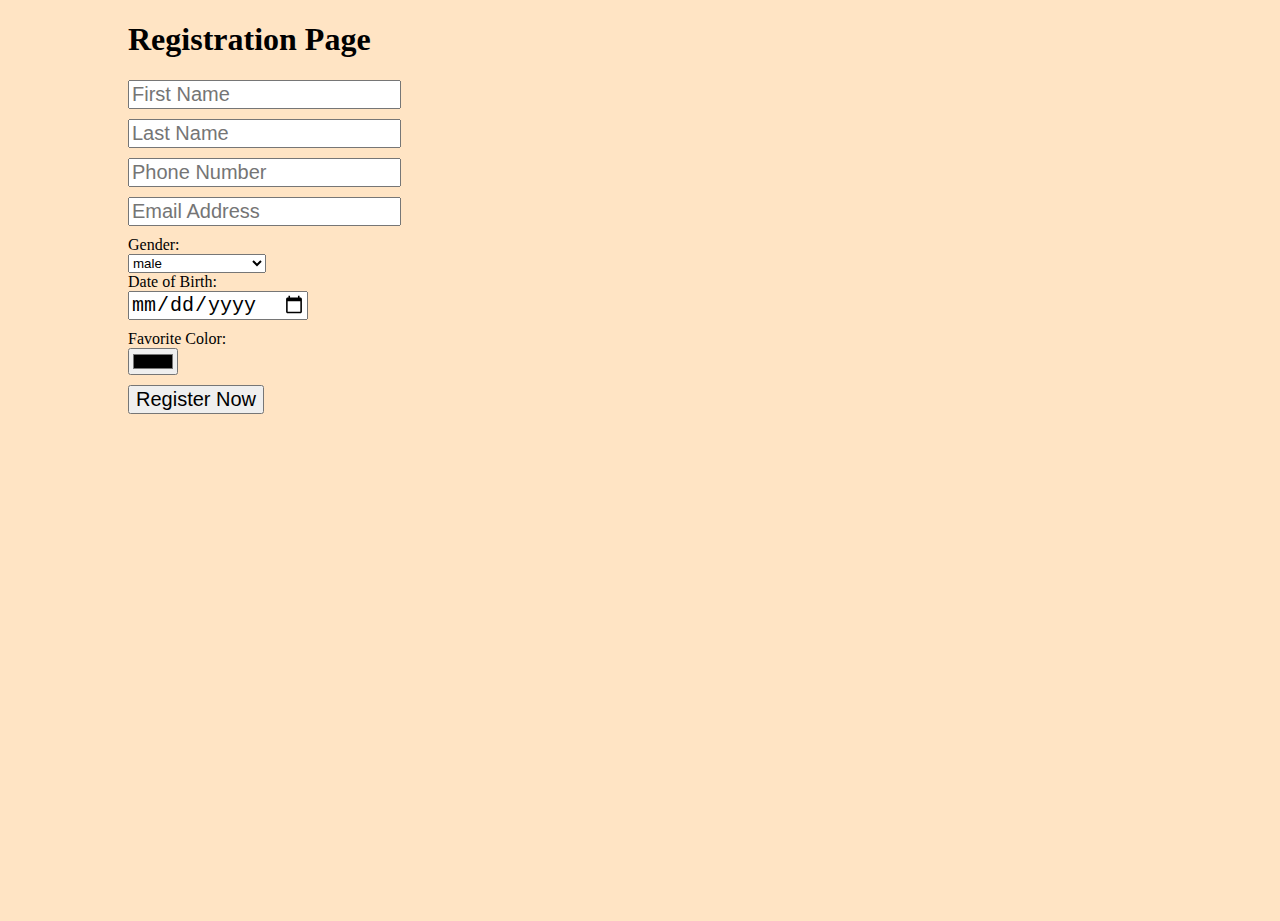
<file: index.html>
<!DOCTYPE html>
<html lang="en">
<head>
    <meta charset="UTF-8">
    <meta http-equiv="X-UA-Compatible" content="IE=edge">
    <meta name="viewport" content="width=device-width, initial-scale=1.0">
    <link rel="stylesheet" href="style.css">
    <title>registration page</title>
</head>
<body>
    <header>
        <h1>Registration Page</h1>
    </header>
    <main>
        <form action="login.html">
            <input required type="text" name="first name" id="firstName" placeholder="First Name">
            <input required type="text" name="last name" id="lastName" placeholder="Last Name">
            <input required type="tel" name="telephone number" id="tel" placeholder="Phone Number">
            <input required type="email" name="email" id="email" placeholder="Email Address">
            <label for="gender">Gender:</label> <br>
            <select name="gender" id="gender">
                <option value="male">male</option>
                <option value="female">female</option>
                <option value="preferred not to say">preferred not to say</option>
            </select> <br>
            <label for="date of birth">Date of Birth:</label>
            <input required type="date" name="date of birth" id="dateOfBirth">
            <label for="color">Favorite Color:</label>
            <input type="color" name="color" id="favoriteColor">
            <input type="submit" value="Register Now" id="register-btn">
        </form>

    </main>
</body>
</html>
</file>
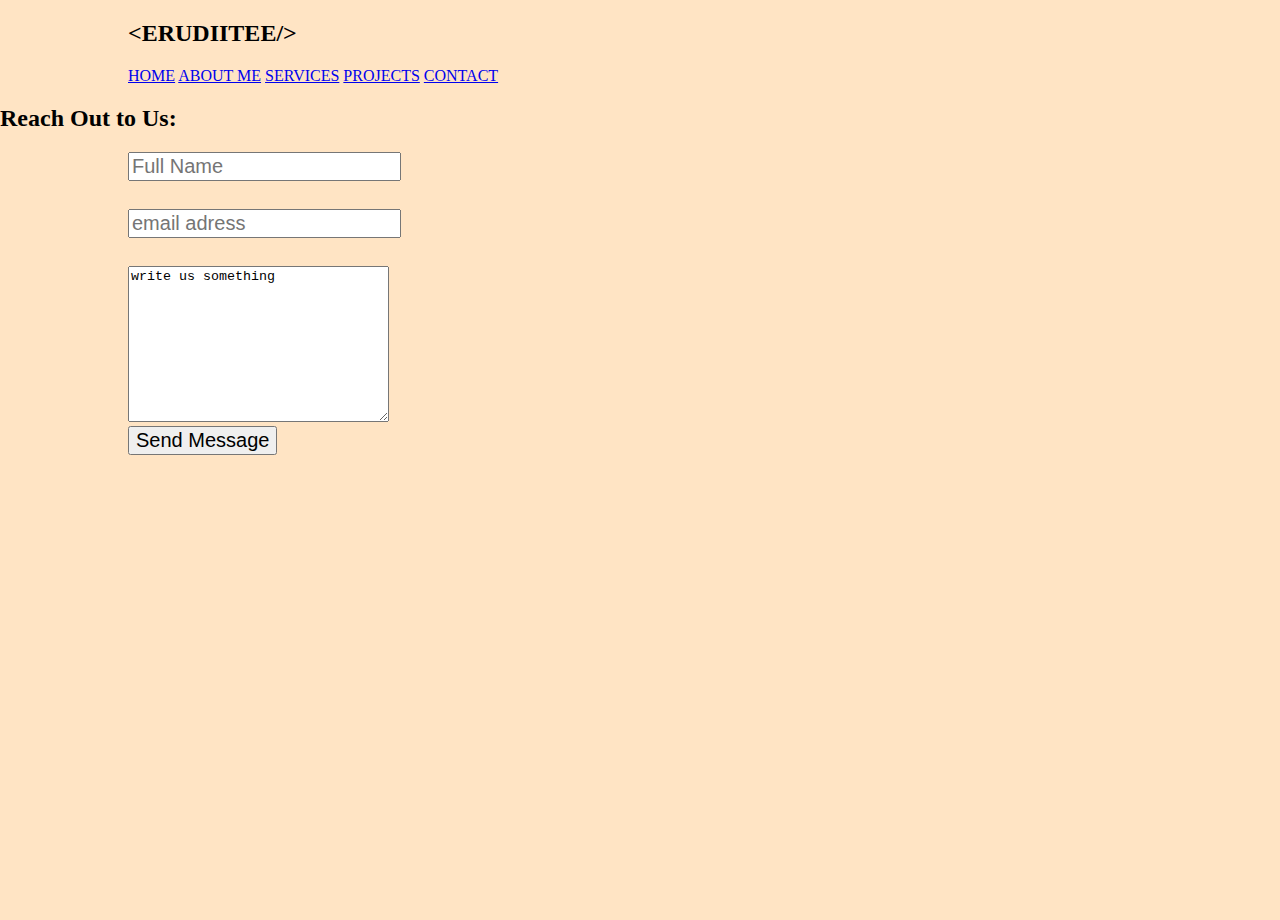
<file: contact.html>
<!DOCTYPE html>
<html lang="en">
  <head>
    <meta charset="UTF-8" />
    <meta http-equiv="X-UA-Compatible" content="IE=edge" />
    <meta name="viewport" content="width=device-width, initial-scale=1.0" />
    <title>Document</title>

    <link rel="stylesheet" href="style.css" />
  </head>

  <body>
    <header>
      <nav class="navbar">
        <div class="logo"><h2>&ltERUDIITEE/&gt</h2></div>
        <div class="navlink">
          <a href="index.html">HOME</a>
          <a href="/#about">ABOUT ME</a>
          <a href="/#services">SERVICES</a>
          <a href="#projects">PROJECTS</a>
          <a href="contact.html" class="contact">CONTACT</a>
        </div>
      </nav>
    </header>
    <main>
      <section>
        <h2>Reach Out to Us:</h2>
        <div>
          <form action="">
            <input
              type="text"
              name="fullName"
              id="fullName"
              placeholder="Full Name"
              required
            />
            <br />
            <input
              type="email"
              name="email"
              id="email"
              placeholder="email adress"
              required
            />
            <br />
            <textarea name="" id="" cols="30" rows="10" required>
write us something</textarea
            >
            <br />
            <input type="submit" value="Send Message" />
          </form>
        </div>
      </section>
    </main>
  </body>
</html>
</file>
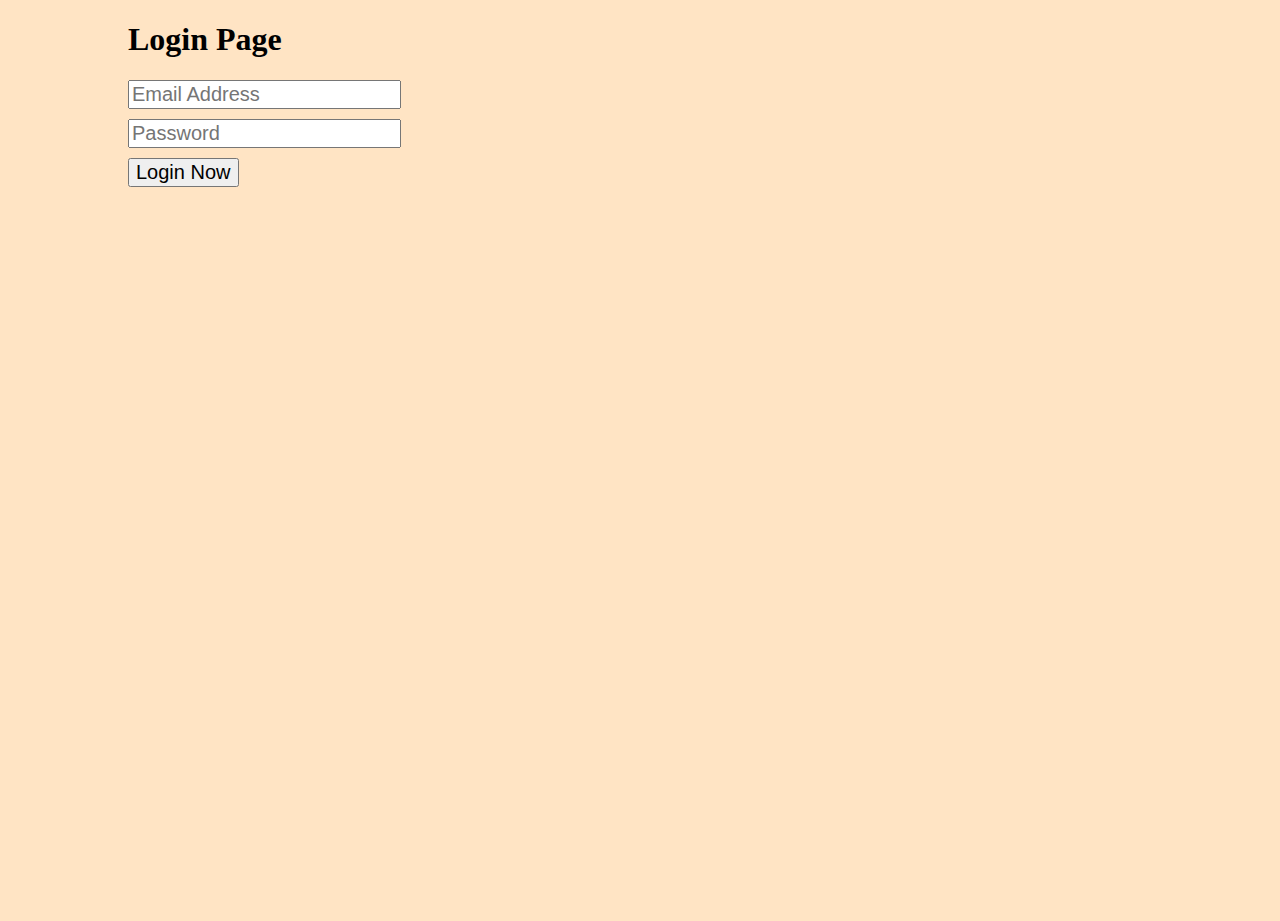
<file: login.html>
<!DOCTYPE html>
<html lang="en">
  <head>
    <meta charset="UTF-8" />
    <meta http-equiv="X-UA-Compatible" content="IE=edge" />
    <meta name="viewport" content="width=device-width, initial-scale=1.0" />
    <link rel="stylesheet" href="style.css" />
    <title>login page</title>
  </head>
  <body>
    <header>
      <h1>Login Page</h1>
    </header>
    <main>
        <form action="success.html">
            <input required type="email" name="email" id="email" placeholder="Email Address">
            <input required type="password" name="password" id="password" placeholder="Password">
            <input type="submit" value="Login Now" id="login-btn">
        </form>

    </main>
  </body>
</html>
</file>
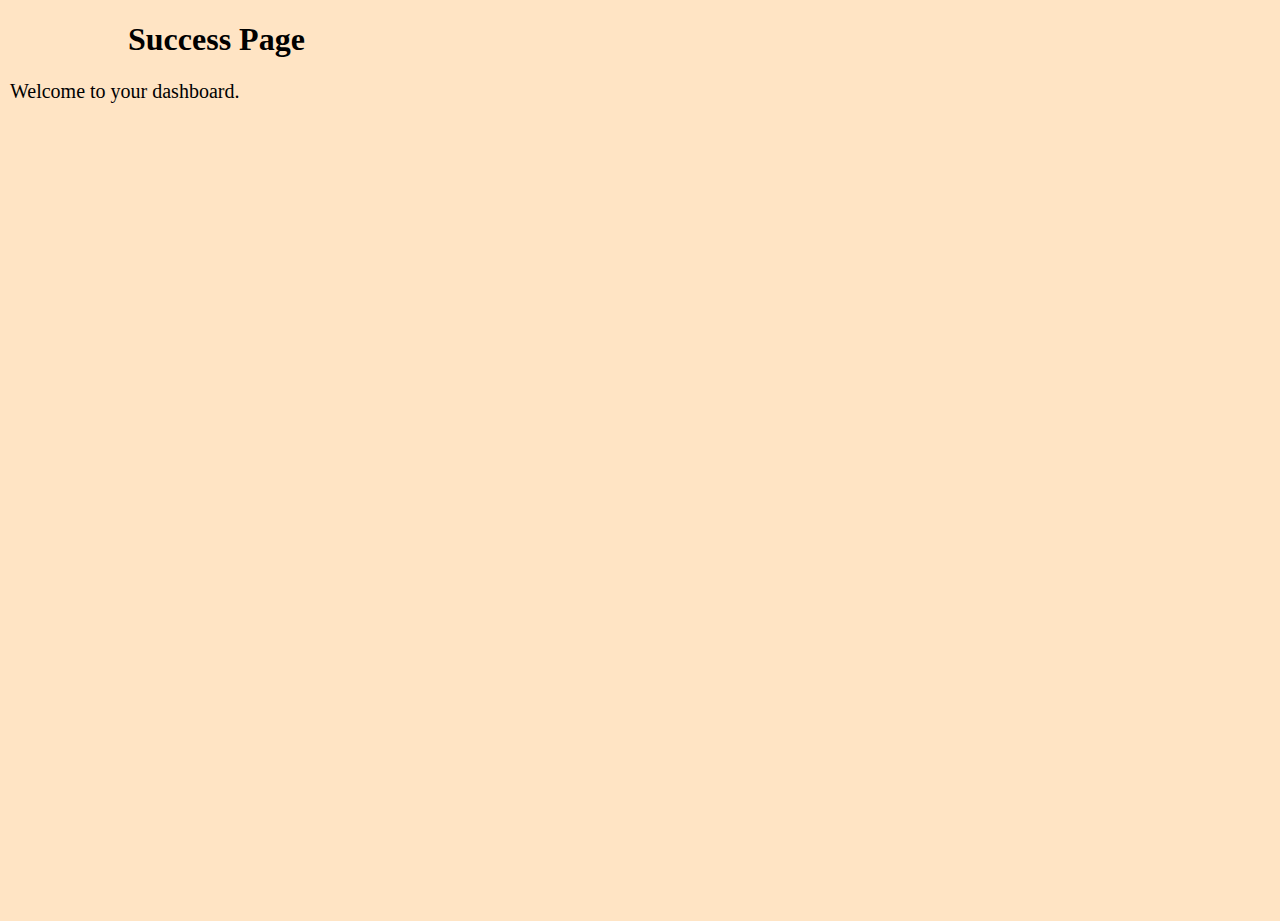
<file: success.html>
<!DOCTYPE html>
<html lang="en">
  <head>
    <meta charset="UTF-8" />
    <meta http-equiv="X-UA-Compatible" content="IE=edge" />
    <meta name="viewport" content="width=device-width, initial-scale=1.0" />
    <link rel="stylesheet" href="style.css" />
    <title>success page</title>
  </head>
  <body>
    <header>
      <h1>Success Page</h1>
    </header>
    <main>
        <p>Welcome to your dashboard.</p>
    </main>
  </body>
</html>
</file>
<file: style.css>
html, body {
    height: 100%;
    width: 100%;
    margin: 0px;
    margin: 0px;
    background: bisque;
    box-sizing: border-box;
}
form, header {
    width: 80%;
    margin: auto;
}
p {
    margin: 10px;
    font-size: 20px;
}

input[type=text], input[type=email], input[type=password] {
    display: block;
    margin-bottom: 10px;
    font-size: 20px;
}

input[type=tel], input[type=date], input[type=color], input[type=submit]{
    display: block;
    margin-bottom: 10px;
    font-size: 20px;
}
</file>
